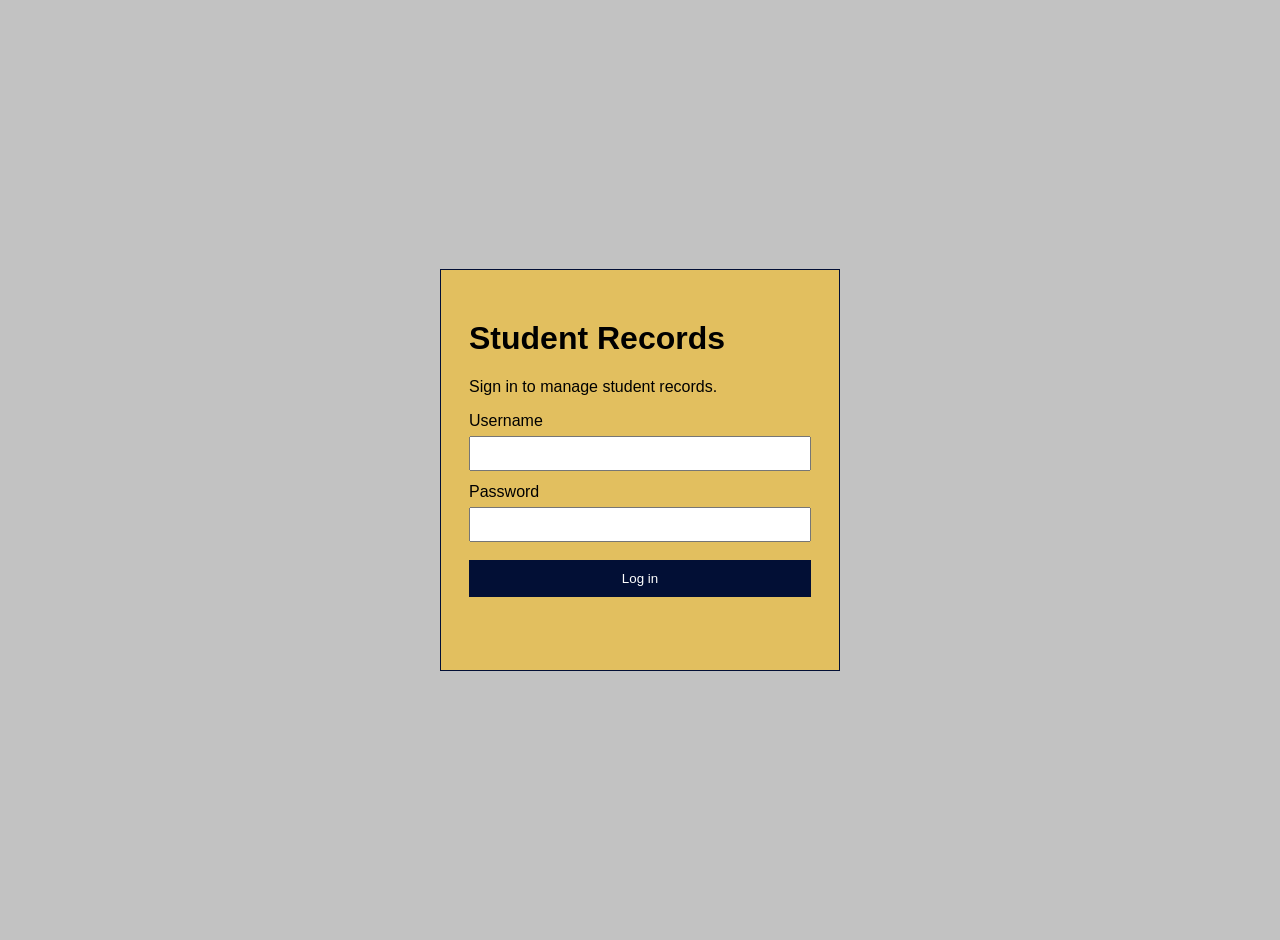
<file: index.html>
<!DOCTYPE html>
<html lang="en">
<head>
    <meta charset="UTF-8">
    <meta name="viewport" content="width=device-width, initial-scale=1.0">
    <title>Student Records</title>
    <link rel="stylesheet" href="style.css">
    <script>
        document.documentElement.style.visibility = "hidden";

        fetch("auth.php", { cache: "no-store" })
            .then(response => response.json())
            .then(data => {
                if (!data.authenticated) {
                    window.location.replace("login.html");
                    return;
                }

                const appScript = document.createElement("script");
                appScript.src = "script.js";
                document.body.appendChild(appScript);

                const logoutButton = document.getElementById("logoutButton");
                logoutButton.addEventListener("click", async () => {
                    const response = await fetch("auth.php?action=logout", { method: "POST" });
                    const result = await response.json();

                    if (result.success) {
                        window.location.replace("login.html");
                    }
                });

                document.documentElement.style.visibility = "visible";
            })
            .catch(() => window.location.replace("login.html"));
    </script>
</head>

<body>
    <div>
        <form id="studentForm">
            <label for="Fullname">Fullname:</label>
            <input type="text" id="Fullname" name="Fullname" required>
            <br>
            <label for="Course">Course:</label>
            <input type="text" id="Course" name="Course" required>
            <br><br>
            <button type="submit">Add Student</button>
            <br>
        </form>
    </div>

    <p id="message"></p>

    <header class="page-header">
        <h1>Student List</h1>
        <button type="button" id="logoutButton">Log out</button>
    </header>

    <table>
        <thead>
            <tr>
                <th>ID</th>
                <th>Fullname</th>
                <th>Course</th>
                <th>Action</th>
            </tr>
        </thead>
        <tbody id="studentTable"></tbody>
    </table>

    <main id="studentsDetails"></main>
</body>
</html>
</file>
<file: style.css>
body {
    font-family: Arial, sans-serif;
    max-width: 700px;
    margin: 40px auto;
    padding: 20px;
    background: #c2c2c2;
}

form,
table {
    width: 100%;
    margin-bottom: 20px;
}

input,
button {
    padding: 8px;
    margin: 5px 0;
}

input {
    width: 95%;
}

button {
    cursor: pointer;
}

table {
    border-collapse: collapse;
    background: rgb(226, 191, 95);
}

th,
td {
    padding: 10px;
    border: 1px solid #020f35;
    text-align: left;
}

#message {
    color: rgba(0, 102, 128, 0.877);
}

.page-header {
    display: flex;
    align-items: center;
    justify-content: space-between;
}

.page-header button {
    padding: 8px 14px;
    border: 1px solid #020f35;
    background: #020f35;
    color: #fff;
}

.login-page {
    display: grid;
    min-height: calc(100vh - 80px);
    place-items: center;
}

.login-card {
    box-sizing: border-box;
    width: min(100%, 400px);
    padding: 28px;
    border: 1px solid #020f35;
    background: rgb(226, 191, 95);
}

.login-form label {
    display: block;
    margin-top: 12px;
}

.login-form input {
    box-sizing: border-box;
    width: 100%;
    margin: 6px 0 0;
}

.login-form button {
    width: 100%;
    margin-top: 18px;
    padding: 10px;
    border: 1px solid #020f35;
    background: #020f35;
    color: #fff;
}

.login-message {
    min-height: 1.2em;
    margin-bottom: 0;
    color: #7a1111;
}
</file>
